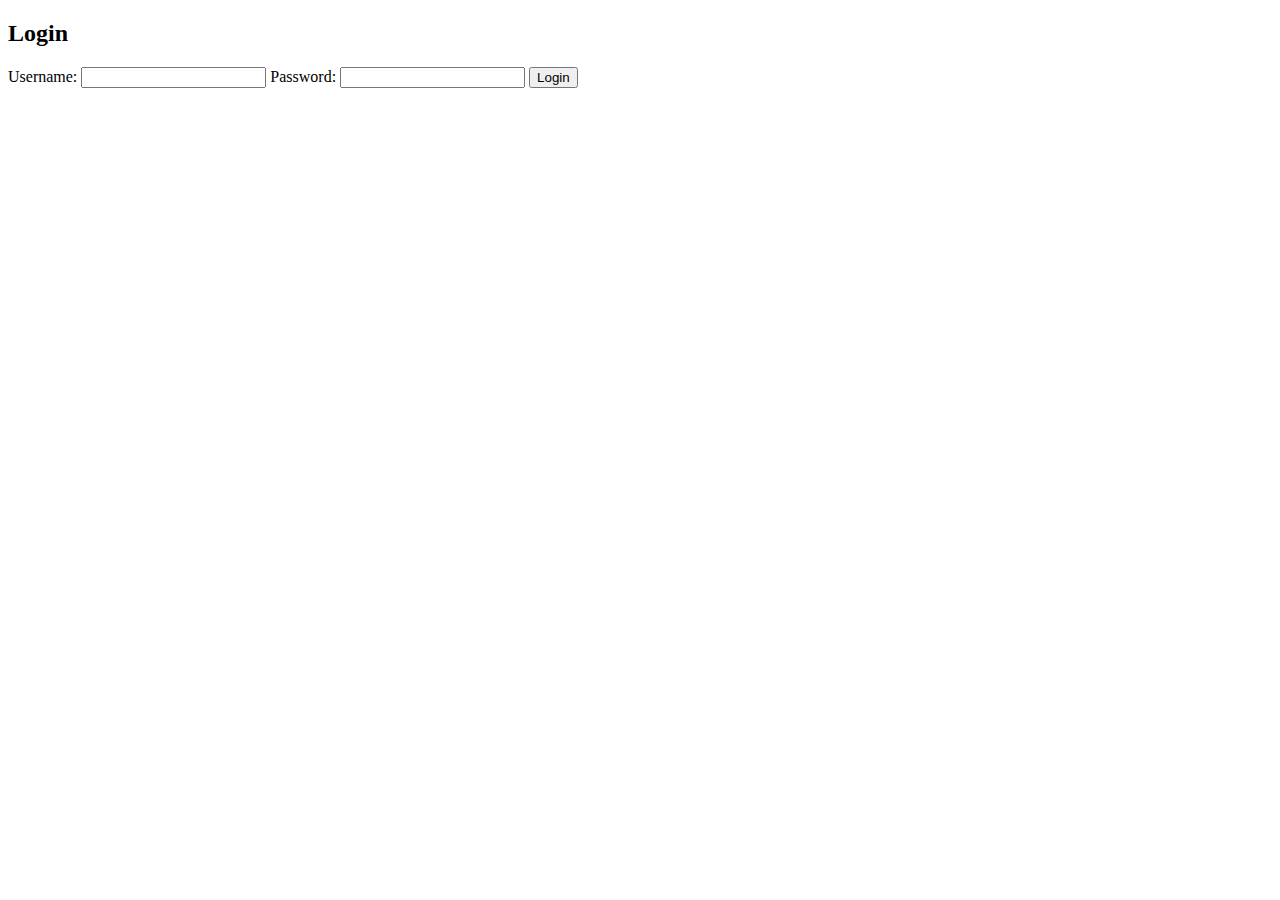
<file: login.html>
<!DOCTYPE html>
<html lang="id">
<head>
  <meta charset="UTF-8">
  <title>Login Sederhana - LocalStorage</title>

</head>
<body>

<div class="login-box" id="loginBox">
  <h2>Login</h2>
  <form id="loginForm">
    <label>Username:
      <input type="text" id="username" required>
    </label>
    <label>Password:
      <input type="password" id="password" required>
    </label>
    <button type="submit">Login</button>
  </form>
</div>

<div class="login-box" id="welcomeBox" style="display: none;">
  <h2 id="welcome">Halo, User!</h2>
  <button onclick="logout()">Logout</button>
</div>

<script>
  // Simulasi user login (hardcoded)
  const users = {
    admin: '12345',
    user: 'pass'
  };

  // Cek apakah user sudah login
  function checkLogin() {
    const session = localStorage.getItem('sessionUser');
    if (session) {
      document.getElementById('loginBox').style.display = 'none';
      document.getElementById('welcomeBox').style.display = 'block';
      document.getElementById('welcome').innerText = `Halo, ${session}!`;
          window.location.href = 'admin.html';


    }
  }

  // Tangani login
  document.getElementById('loginForm').addEventListener('submit', function(e) {
    e.preventDefault();
    const uname = document.getElementById('username').value.trim();
    const pass = document.getElementById('password').value.trim();

    if (users[uname] && users[uname] === pass) {
      localStorage.setItem('sessionUser', uname);
      checkLogin();
    } else {
      alert('Username atau password salah!');
    }
  });

  // Logout
  function logout() {
    localStorage.removeItem('sessionUser');
    location.reload();
  }

  // Jalankan saat pertama dimuat
  checkLogin();
</script>

</body>
</html>
</file>
